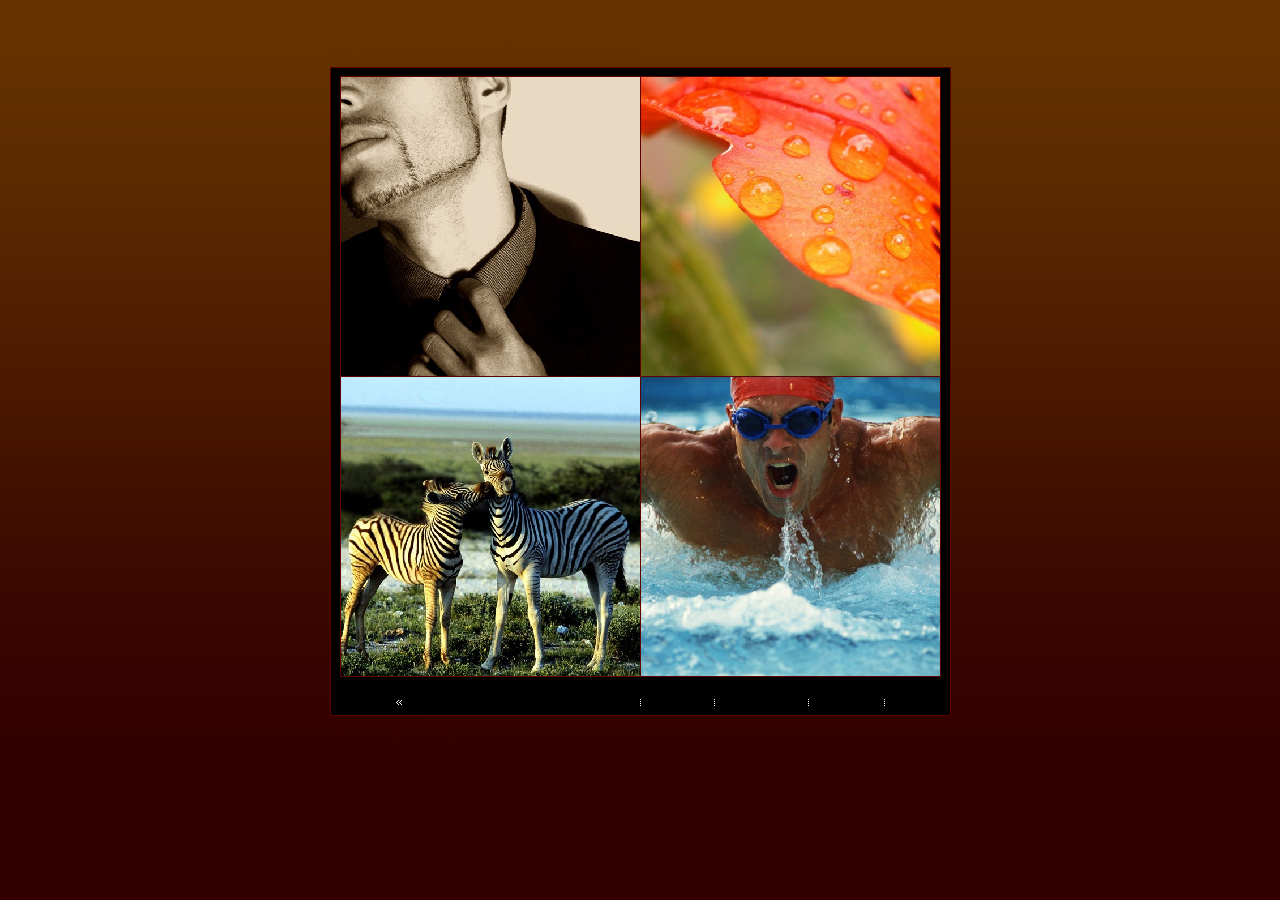
<file: site/index.html>
<!DOCTYPE HTML PUBLIC "-//W3C//DTD HTML 4.01 Transitional//EN">
<html>
<head>
<meta http-equiv="Content-Type" content="text/html; charset=utf-8">
<LINK HREF="style.css" TYPE="text/css" REL="stylesheet">
<title>Home</title>
<script language="JavaScript" type="text/JavaScript">
<!--
function MM_swapImgRestore() { //v3.0
  var i,x,a=document.MM_sr; for(i=0;a&&i<a.length&&(x=a[i])&&x.oSrc;i++) x.src=x.oSrc;
}

function MM_preloadImages() { //v3.0
  var d=document; if(d.images){ if(!d.MM_p) d.MM_p=new Array();
    var i,j=d.MM_p.length,a=MM_preloadImages.arguments; for(i=0; i<a.length; i++)
    if (a[i].indexOf("#")!=0){ d.MM_p[j]=new Image; d.MM_p[j++].src=a[i];}}
}

function MM_findObj(n, d) { //v4.01
  var p,i,x;  if(!d) d=document; if((p=n.indexOf("?"))>0&&parent.frames.length) {
    d=parent.frames[n.substring(p+1)].document; n=n.substring(0,p);}
  if(!(x=d[n])&&d.all) x=d.all[n]; for (i=0;!x&&i<d.forms.length;i++) x=d.forms[i][n];
  for(i=0;!x&&d.layers&&i<d.layers.length;i++) x=MM_findObj(n,d.layers[i].document);
  if(!x && d.getElementById) x=d.getElementById(n); return x;
}

function MM_swapImage() { //v3.0
  var i,j=0,x,a=MM_swapImage.arguments; document.MM_sr=new Array; for(i=0;i<(a.length-2);i+=3)
   if ((x=MM_findObj(a[i]))!=null){document.MM_sr[j++]=x; if(!x.oSrc) x.oSrc=x.src; x.src=a[i+2];}
}
//-->
</script>
</head>
<body onLoad="MM_preloadImages('images/main.jpg','images/info_2.jpg','images/land_2.jpg','images/animal_2.jpg','images/people_2.jpg')">
<table width="100%" border="0" cellpadding="0" cellspacing="0" style="background-repeat:repeat-x; background-position:top; height:100%; background-image:url(images/til_1.jpg) ">
  <tr>
    <td>&nbsp;</td>
    <td width="621" align="left" valign="top"><table width="100%"  border="0" cellspacing="0" cellpadding="0">
      <tr>
        <td height="67" align="left" valign="top"><div style="padding-left:3px; padding-top:27px"><a href="index.html"><img alt=""  src="images/logo.jpg" width="304" height="34" border="0"></a></div></td>
      </tr>
      <tr>
        <td align="left" valign="top" bgcolor="#000000" style="border-top:1px solid #5E0000; border-right:1px solid #5E0000; border-left:1px solid #5E0000"><div style="padding-left:9px; padding-top:8px; padding-bottom:10px">
          <table width="601"  border="0" cellspacing="0" cellpadding="0">
            <tr align="left" valign="top">
              <td><a href="index-1.html"><img alt=""  src="images/pic_1.jpg" width="301" height="301" border="0"></a></td>
              <td><a href="index-2.html"><img alt=""  src="images/pic_2.jpg" width="300" height="301" border="0"></a></td>
            </tr>
            <tr align="left" valign="top">
              <td><a href="index-3.html"><img alt=""  src="images/pic_3.jpg" width="301" height="300" border="0"></a></td>
              <td><a href="index-4.html"><img alt=""  src="images/pic_4.jpg" width="300" height="300" border="0"></a></td>
            </tr>
          </table>
          </div></td>
      </tr>
      <tr>
        <td align="left" valign="top"><table width="100%"  border="0" cellpadding="0" cellspacing="0" bgcolor="#000000">
          <tr>
            <td width="310" style="background-image:url(images/pix_1.jpg); background-position:bottom; background-repeat:repeat-x "><a href="index.html" onMouseOut="MM_swapImgRestore()" onMouseOver="MM_swapImage('Image24','','images/main.jpg',1)"><img src="images/main_2.jpg" alt="" name="Image24" width="92" height="29" border="0"></a></td>
            <td><a href="index-1.html" onMouseOut="MM_swapImgRestore()" onMouseOver="MM_swapImage('Image25','','images/info_2.jpg',1)"><img src="images/info.jpg" alt="" name="Image25" width="74" height="29" border="0"></a></td>
            <td><a href="index-2.html" onMouseOut="MM_swapImgRestore()" onMouseOver="MM_swapImage('Image26','','images/land_2.jpg',1)"><img src="images/land.jpg" alt="" name="Image26" width="95" height="29" border="0"></a></td>
            <td><a href="index-3.html" onMouseOut="MM_swapImgRestore()" onMouseOver="MM_swapImage('Image27','','images/animal_2.jpg',1)"><img src="images/animal.jpg" alt="" name="Image27" width="76" height="29" border="0"></a></td>
            <td align="left" valign="top"><a href="index-5.html" onMouseOut="MM_swapImgRestore()" onMouseOver="MM_swapImage('Image28','','images/people_2.jpg',1)"><img src="images/people.jpg" alt="" name="Image28" width="66" height="29" border="0"></a></td>
          </tr>
        </table></td>
      </tr>
      <tr>
        <td align="left" valign="top"><div style="padding-left:0px; padding-top:16px">
          <table width="127"  border="0" cellspacing="0" cellpadding="0">
            <tr align="left" valign="top">
              <td><img alt=""  src="images/p_1.jpg" width="48" height="8"></td>
              <td align="right"><a href="index-5.html"><img alt=""  src="images/p_2.jpg" width="72" height="9" border="0"></a></td>
            </tr>
          </table>
          </div></td>
      </tr>
    </table></td>
    <td>&nbsp;</td>
  </tr>
</table>
</body>
</html>
</file>
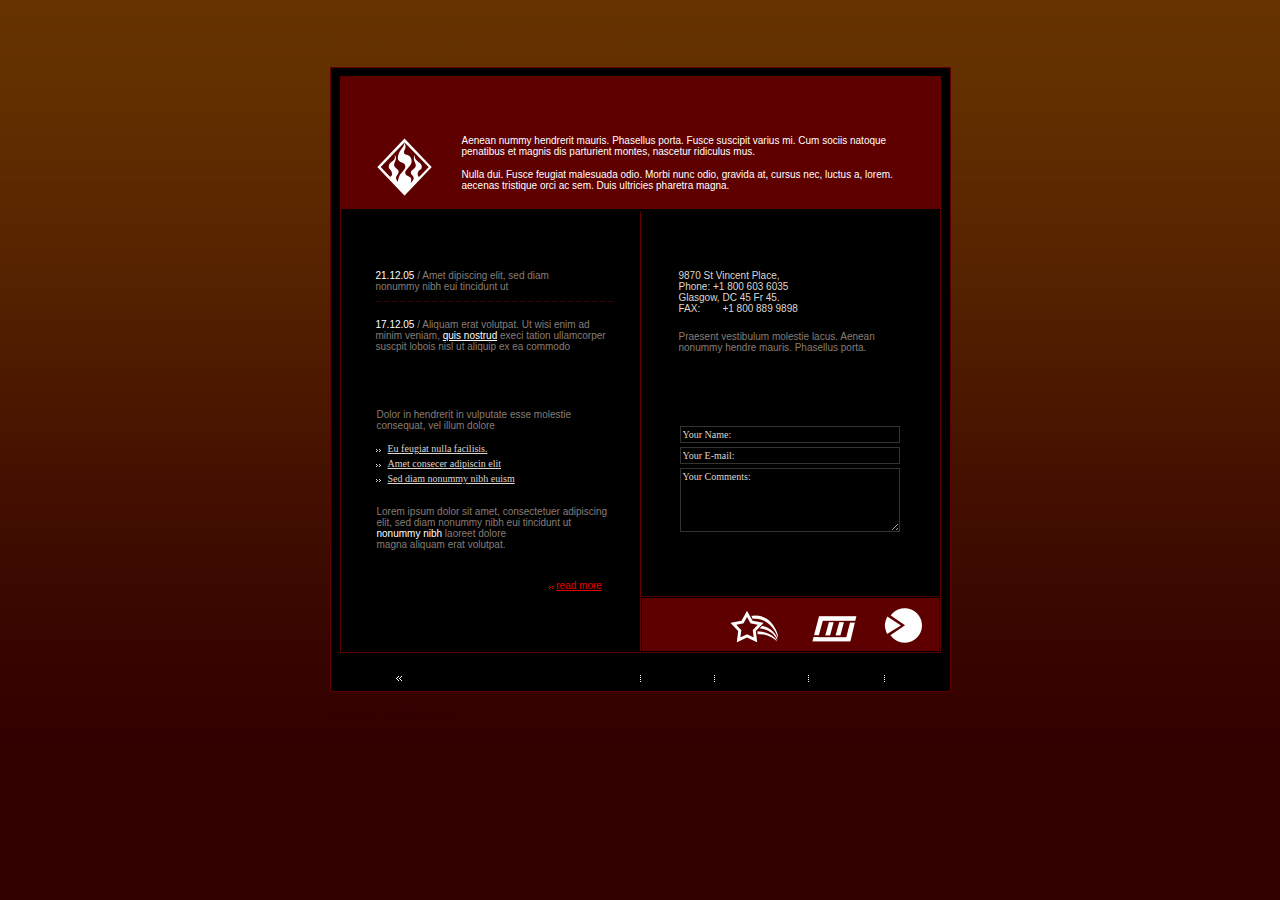
<file: site/index-1.html>
<!DOCTYPE HTML PUBLIC "-//W3C//DTD HTML 4.01 Transitional//EN">
<html>
<head>
<meta http-equiv="Content-Type" content="text/html; charset=utf-8">
<LINK HREF="style.css" TYPE="text/css" REL="stylesheet">
<title>My info</title>
<script language="JavaScript" type="text/JavaScript">
<!--
function MM_swapImgRestore() { //v3.0
  var i,x,a=document.MM_sr; for(i=0;a&&i<a.length&&(x=a[i])&&x.oSrc;i++) x.src=x.oSrc;
}

function MM_preloadImages() { //v3.0
  var d=document; if(d.images){ if(!d.MM_p) d.MM_p=new Array();
    var i,j=d.MM_p.length,a=MM_preloadImages.arguments; for(i=0; i<a.length; i++)
    if (a[i].indexOf("#")!=0){ d.MM_p[j]=new Image; d.MM_p[j++].src=a[i];}}
}

function MM_findObj(n, d) { //v4.01
  var p,i,x;  if(!d) d=document; if((p=n.indexOf("?"))>0&&parent.frames.length) {
    d=parent.frames[n.substring(p+1)].document; n=n.substring(0,p);}
  if(!(x=d[n])&&d.all) x=d.all[n]; for (i=0;!x&&i<d.forms.length;i++) x=d.forms[i][n];
  for(i=0;!x&&d.layers&&i<d.layers.length;i++) x=MM_findObj(n,d.layers[i].document);
  if(!x && d.getElementById) x=d.getElementById(n); return x;
}

function MM_swapImage() { //v3.0
  var i,j=0,x,a=MM_swapImage.arguments; document.MM_sr=new Array; for(i=0;i<(a.length-2);i+=3)
   if ((x=MM_findObj(a[i]))!=null){document.MM_sr[j++]=x; if(!x.oSrc) x.oSrc=x.src; x.src=a[i+2];}
}
//-->
</script>
</head>
<body onLoad="MM_preloadImages('images/main.jpg','images/info_2.jpg','images/land_2.jpg','images/animal_2.jpg','images/people_2.jpg')">
<table width="100%" border="0" cellpadding="0" cellspacing="0" style="background-repeat:repeat-x; background-position:top; height:100%; background-image:url(images/til_1.jpg) ">
  <tr>
    <td>&nbsp;</td>
    <td width="621" align="left" valign="top"><table width="100%"  border="0" cellspacing="0" cellpadding="0">
      <tr>
        <td height="67" align="left" valign="top"><div style="padding-left:3px; padding-top:27px"><a href="index.html"><img alt=""  src="images/logo.jpg" width="304" height="34" border="0"></a></div></td>
      </tr>
      <tr>
        <td align="left" valign="top" bgcolor="#000000" style="border-top:1px solid #5E0000; border-right:1px solid #5E0000; border-left:1px solid #5E0000"><div style="padding-left:9px; padding-top:8px; padding-bottom:10px">
          <table width="601"  border="0" cellspacing="0" cellpadding="0">
            <tr>
              <td align="left" valign="top" bgcolor="#5E0000"><div style="padding-left:122px; padding-top:29px"><img src="images/about.jpg" alt="" width="53" height="7"></div><div style="padding-left:37px; padding-top:23px; padding-right:15px; padding-bottom:18px"><a href="#"><img src="images/in_1.jpg" alt="" width="55" height="58" vspace="3" border="0" align="left" style="margin-right:30px "></a><span class="style1">Aenean nummy hendrerit mauris. Phasellus porta. Fusce suscipit varius mi. Cum sociis natoque penatibus et magnis dis parturient montes, nascetur ridiculus mus.<br>
<br style="line-height:12px ">
Nulla dui. Fusce feugiat malesuada odio. Morbi nunc odio, gravida at, cursus nec, luctus a, lorem. aecenas tristique orci ac sem. Duis ultricies pharetra magna.
</span></div></td>
            </tr>
            <tr>
              <td align="left" valign="top" style="border-bottom:1px solid #5E0000; border-right:1px solid #5E0000; border-left:1px solid #5E0000"><table width="100%"  border="0" cellspacing="0" cellpadding="0" style="border-top:2px solid #000000; border-bottom:1px solid #000000 ">
                <tr align="left" valign="top">
                  <td width="300" class="style2" style="background-image:url(images/rep_1.jpg); background-position:top right; background-repeat:repeat-y "><div style="padding-left:35px; padding-top:20px"><img src="images/latecs.jpg" alt="" width="73" height="7"></div><div style="padding-left:35px; padding-top:32px">
                    <table width="238"  border="0" cellspacing="0" cellpadding="0">
                      <tr>
                        <td align="left" valign="top" class="style2" style="background-image:url(images/rep_2.jpg); background-position:bottom left; background-repeat:repeat-x "><a href="#" class="style1" style="text-decoration:none ">21.12.05</a> / Amet dipiscing elit, sed diam<br> 
                          nonummy nibh eui tincidunt ut<br>
<br style="line-height:10px "></td>
                      </tr>
                      <tr>
                        <td align="left" valign="top" class="style2"><br style="line-height:17px ">
<a href="#" class="style1" style="text-decoration:none ">17.12.05</a> / Aliquam erat volutpat. Ut wisi enim ad minim veniam, <a href="#" class="style1">quis nostrud</a> execi tation ullamcorper suscpit lobois nisl ut aliquip ex ea commodo</td>
                      </tr>
                    </table>
                  </div><div style="padding-left:35px; padding-top:30px"><img src="images/hobbi.jpg" alt="" width="63" height="7"></div>
                  <div style="padding-left:36px; padding-top:20px; padding-right:30px">Dolor in hendrerit in vulputate esse molestie consequat, vel illum dolore</div><div id="mu" style="padding-left:47px; padding-top:10px; padding-bottom:0px">
                            <ul style="margin:0; padding:0; line-height:15px">
                              <li><a href="#">Eu feugiat nulla facilisis.</a></li>
                              <li><a href="#">Amet consecer adipiscin elit</a></li>
                              <li><a href="#">Sed diam nonummy nibh euism</a></li>
                            </ul>
                          </div><div style="padding-left:36px; padding-top:20px; padding-right:30px">Lorem ipsum dolor sit amet, consectetuer adipiscing elit, sed diam nonummy nibh eui tincidunt ut <span class="style1">nonummy nibh</span> laoreet dolore<br> 
                        magna aliquam erat volutpat.</div>
                          <div style="padding-left:208px; padding-top:30px; padding-bottom:26px"><span class="style3"><img src="images/point_2.jpg" alt=""> <a href="#" class="style3">read more</a></span></div></td>
                  <td height="100%"><table width="100%"  border="0" cellspacing="0" cellpadding="0" style="height:100%; border-left:1px solid #000000; border-right:1px solid #000000">
                    <tr>
                      <td align="left" valign="top" class="style4" style="border-bottom:1px solid #510000 "><div style="padding-left:38px; padding-top:20px"><img src="images/address.jpg" alt="" width="67" height="7"></div>
                        <div style="padding-left:37px; padding-top:32px; padding-right:30px">9870 St Vincent Place,<br> 
                          Phone: +1 800 603 6035 <br>
                          Glasgow, DC 45 Fr 45. <br>
                          FAX:&nbsp;&nbsp;&nbsp;&nbsp;&nbsp;&nbsp;&nbsp;&nbsp;+1 800 889 9898<br>
                          <span class="style2"><br style="line-height:17px ">
Praesent vestibulum molestie lacus. Aenean nonummy hendre mauris. Phasellus porta.</span></div><div style="padding-left:38px; padding-top:42px"><img src="images/form.jpg" alt="" width="81" height="7"></div><div style="padding-left:38px; padding-top:24px; padding-bottom:42px">
  <form  action="" style="margin:0px; padding:0px "><table width="220"  border="0" cellspacing="0" cellpadding="0">
    <tr>
      <td height="21" align="left" valign="top"><input name="textfield" type="text" style="width:220px; height:17px; border:1px solid #36322F; font-family:tahoma; font-size:10px; color:#DED5CE; background-color:#000000" value="Your Name:"></td>
    </tr>
    <tr>
      <td height="21" align="left" valign="top"><input name="textfield" type="text" style="width:220px; height:17px; border:1px solid #36322F; font-family:tahoma; font-size:10px; color:#DED5CE; background-color:#000000" value="Your E-mail:"></td>
    </tr>
    <tr>
      <td align="left" valign="top"><textarea cols="10" rows="10" name="textarea" style="width:220px; height:64px; border:1px solid #36322F; font-family:tahoma; font-size:10px; color:#DED5CE; background-color:#000000; overflow:auto">Your Comments:</textarea></td>
    </tr>
    <tr>
      <td height="22" align="right" valign="bottom"><input type="image" src="images/cl_1.jpg" style="margin-right:12px "><input type="image" src="images/cl_2.jpg" style="margin-right:2px "></td>
    </tr>
  </table></form>
</div></td>
                    </tr>
                    <tr>
                      <td height="100%" align="left" valign="top" bgcolor="#5E0000" style="border-top:1px solid #000000 "><div style="padding-left:14px; padding-top:10px; padding-bottom:8px">
                        <table width="266"  border="0" cellspacing="0" cellpadding="0">
                          <tr align="left" valign="middle">
                            <td width="74"><img src="images/awardo_1.jpg" alt="" width="45" height="7"></td>
                            <td width="82"><a href="#"><img src="images/i_1.jpg" alt="" width="48" height="34" border="0"></a></td>
                            <td width="72"><a href="#"><img src="images/i_2.jpg" alt="" width="45" height="33" border="0"></a></td>
                            <td><a href="#"><img src="images/i_3.jpg" alt="" width="38" height="35" border="0"></a></td>
                          </tr>
                        </table>
                        </div></td>
                    </tr>
                  </table></td>
                </tr>
              </table></td>
            </tr>
          </table>
        </div></td>
      </tr>
      <tr>
        <td align="left" valign="top"><table width="100%"  border="0" cellpadding="0" cellspacing="0" bgcolor="#000000">
          <tr>
            <td width="310" style="background-image:url(images/pix_1.jpg); background-position:bottom; background-repeat:repeat-x "><a href="index.html" onMouseOut="MM_swapImgRestore()" onMouseOver="MM_swapImage('Image24','','images/main.jpg',1)"><img src="images/main_2.jpg" alt="" name="Image24" width="92" height="29" border="0"></a></td>
            <td><a href="index-1.html" onMouseOut="MM_swapImgRestore()" onMouseOver="MM_swapImage('Image25','','images/info_2.jpg',1)"><img src="images/info.jpg" alt="" name="Image25" width="74" height="29" border="0"></a></td>
            <td><a href="index-2.html" onMouseOut="MM_swapImgRestore()" onMouseOver="MM_swapImage('Image26','','images/land_2.jpg',1)"><img src="images/land.jpg" alt="" name="Image26" width="95" height="29" border="0"></a></td>
            <td><a href="index-3.html" onMouseOut="MM_swapImgRestore()" onMouseOver="MM_swapImage('Image27','','images/animal_2.jpg',1)"><img src="images/animal.jpg" alt="" name="Image27" width="76" height="29" border="0"></a></td>
            <td align="left" valign="top"><a href="index-5.html" onMouseOut="MM_swapImgRestore()" onMouseOver="MM_swapImage('Image28','','images/people_2.jpg',1)"><img src="images/people.jpg" alt="" name="Image28" width="66" height="29" border="0"></a></td>
          </tr>
        </table></td>
      </tr>
      <tr>
        <td align="left" valign="top"><div style="padding-left:0px; padding-top:16px">
          <table width="127"  border="0" cellspacing="0" cellpadding="0">
            <tr align="left" valign="top">
              <td><img alt=""  src="images/p_1.jpg" width="48" height="8"></td>
              <td align="right"><a href="index-5.html"><img alt=""  src="images/p_2.jpg" width="72" height="9" border="0"></a></td>
            </tr>
          </table>
          </div></td>
      </tr>
    </table></td>
    <td>&nbsp;</td>
  </tr>
</table>
</body>
</html>
</file>
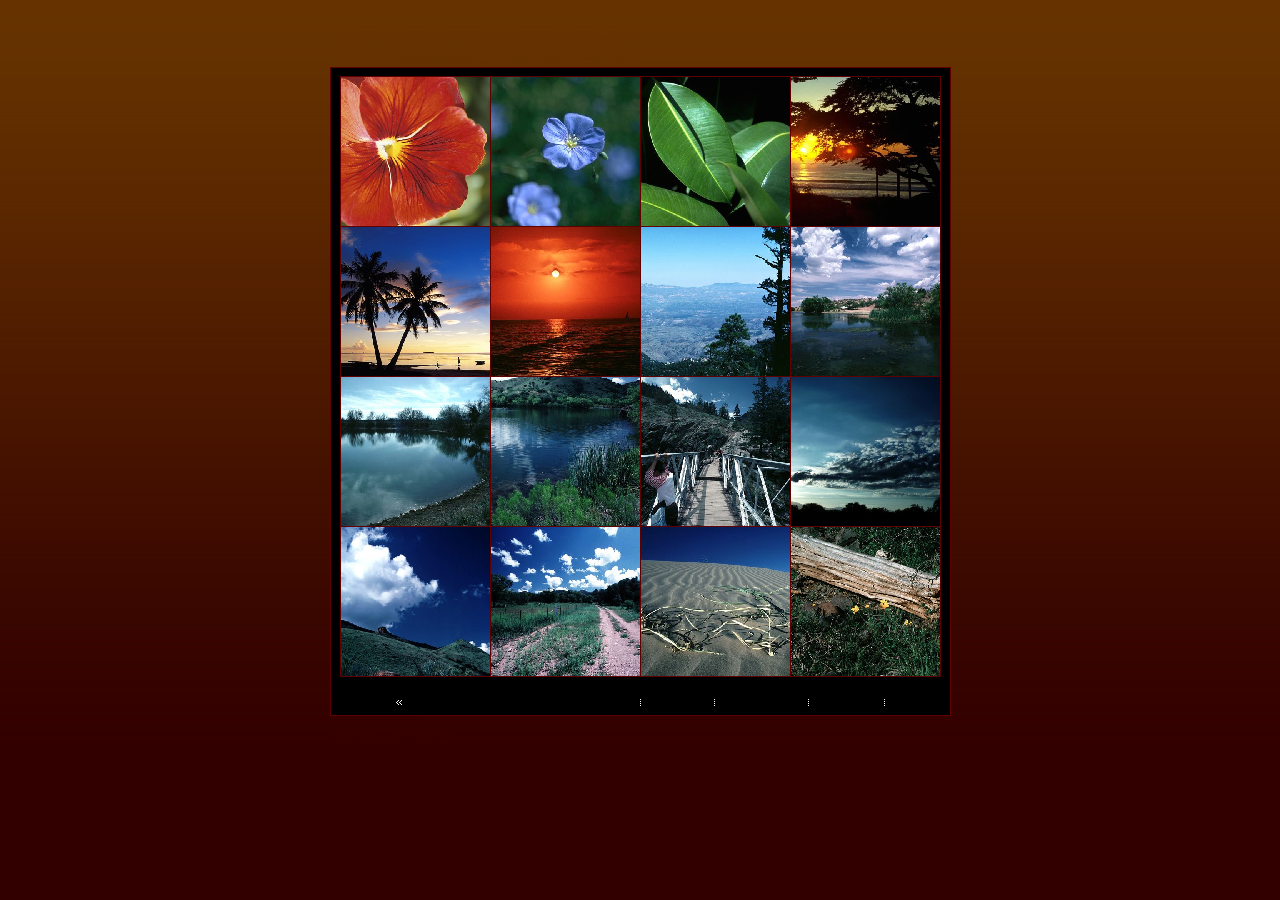
<file: site/index-2.html>
<!DOCTYPE HTML PUBLIC "-//W3C//DTD HTML 4.01 Transitional//EN">
<html>
<head>
<meta http-equiv="Content-Type" content="text/html; charset=utf-8">
<LINK HREF="style.css" TYPE="text/css" REL="stylesheet">
<title>Landscapes</title>
<script language="JavaScript" type="text/JavaScript">
<!--
function MM_swapImgRestore() { //v3.0
  var i,x,a=document.MM_sr; for(i=0;a&&i<a.length&&(x=a[i])&&x.oSrc;i++) x.src=x.oSrc;
}

function MM_preloadImages() { //v3.0
  var d=document; if(d.images){ if(!d.MM_p) d.MM_p=new Array();
    var i,j=d.MM_p.length,a=MM_preloadImages.arguments; for(i=0; i<a.length; i++)
    if (a[i].indexOf("#")!=0){ d.MM_p[j]=new Image; d.MM_p[j++].src=a[i];}}
}

function MM_findObj(n, d) { //v4.01
  var p,i,x;  if(!d) d=document; if((p=n.indexOf("?"))>0&&parent.frames.length) {
    d=parent.frames[n.substring(p+1)].document; n=n.substring(0,p);}
  if(!(x=d[n])&&d.all) x=d.all[n]; for (i=0;!x&&i<d.forms.length;i++) x=d.forms[i][n];
  for(i=0;!x&&d.layers&&i<d.layers.length;i++) x=MM_findObj(n,d.layers[i].document);
  if(!x && d.getElementById) x=d.getElementById(n); return x;
}

function MM_swapImage() { //v3.0
  var i,j=0,x,a=MM_swapImage.arguments; document.MM_sr=new Array; for(i=0;i<(a.length-2);i+=3)
   if ((x=MM_findObj(a[i]))!=null){document.MM_sr[j++]=x; if(!x.oSrc) x.oSrc=x.src; x.src=a[i+2];}
}
//-->
</script>
</head>
<body onLoad="MM_preloadImages('images/main.jpg','images/info_2.jpg','images/land_2.jpg','images/animal_2.jpg','images/people_2.jpg')">
<table width="100%" border="0" cellpadding="0" cellspacing="0" style="background-repeat:repeat-x; background-position:top; height:100%; background-image:url(images/til_1.jpg) ">
  <tr>
    <td>&nbsp;</td>
    <td width="621" align="left" valign="top"><table width="100%"  border="0" cellspacing="0" cellpadding="0">
      <tr>
        <td height="67" align="left" valign="top"><div style="padding-left:3px; padding-top:27px"><a href="index.html"><img alt=""  src="images/logo.jpg" width="304" height="34" border="0"></a></div></td>
      </tr>
      <tr>
        <td align="left" valign="top" bgcolor="#000000" style="border-top:1px solid #5E0000; border-right:1px solid #5E0000; border-left:1px solid #5E0000"><div style="padding-left:9px; padding-top:8px; padding-bottom:10px">
          <table width="601"  border="0" cellspacing="0" cellpadding="0">
            <tr align="left" valign="top">
              <td><a href="#"><img src="images/la-1.jpg" alt="" width="151" height="151" border="0"></a></td>
              <td><a href="#"><img src="images/la_2.jpg" alt="" width="150" height="151" border="0"></a></td>
              <td><a href="#"><img src="images/la_3.jpg" alt="" width="150" height="151" border="0"></a></td>
              <td><a href="#"><img src="images/la_4.jpg" alt="" width="150" height="151" border="0"></a></td>
            </tr>
            <tr align="left" valign="top">
              <td><a href="#"><img src="images/la_5.jpg" alt="" width="151" height="150" border="0"></a></td>
              <td><a href="#"><img src="images/la_6.jpg" alt="" width="150" height="150" border="0"></a></td>
              <td><a href="#"><img src="images/la_7.jpg" alt="" width="150" height="150" border="0"></a></td>
              <td><a href="#"><img src="images/la_8.jpg" alt="" width="150" height="150" border="0"></a></td>
            </tr>
            <tr align="left" valign="top">
              <td><a href="#"><img src="images/la_9.jpg" alt="" width="151" height="150" border="0"></a></td>
              <td><a href="#"><img src="images/la_10.jpg" alt="" width="150" height="150" border="0"></a></td>
              <td><a href="#"><img src="images/la_11.jpg" alt="" width="150" height="150" border="0"></a></td>
              <td><a href="#"><img src="images/la_12.jpg" alt="" width="150" height="150" border="0"></a></td>
            </tr>
            <tr align="left" valign="top">
              <td><a href="#"><img src="images/la_13.jpg" alt="" width="151" height="150" border="0"></a></td>
              <td><a href="#"><img src="images/la_14.jpg" alt="" width="150" height="150" border="0"></a></td>
              <td><a href="#"><img src="images/la_15.jpg" alt="" width="150" height="150" border="0"></a></td>
              <td><a href="#"><img src="images/la_16.jpg" alt="" width="150" height="150" border="0"></a></td>
            </tr>
          </table>
        </div></td>
      </tr>
      <tr>
        <td align="left" valign="top"><table width="100%"  border="0" cellpadding="0" cellspacing="0" bgcolor="#000000">
          <tr>
            <td width="310" style="background-image:url(images/pix_1.jpg); background-position:bottom; background-repeat:repeat-x "><a href="index.html" onMouseOut="MM_swapImgRestore()" onMouseOver="MM_swapImage('Image24','','images/main.jpg',1)"><img src="images/main_2.jpg" name="Image24" width="92" height="29" border="0"></a></td>
            <td><a href="index-1.html" onMouseOut="MM_swapImgRestore()" onMouseOver="MM_swapImage('Image25','','images/info_2.jpg',1)"><img src="images/info.jpg" alt="" name="Image25" width="74" height="29" border="0"></a></td>
            <td><a href="index-2.html" onMouseOut="MM_swapImgRestore()" onMouseOver="MM_swapImage('Image26','','images/land_2.jpg',1)"><img src="images/land.jpg" alt="" name="Image26" width="95" height="29" border="0"></a></td>
            <td><a href="index-3.html" onMouseOut="MM_swapImgRestore()" onMouseOver="MM_swapImage('Image27','','images/animal_2.jpg',1)"><img src="images/animal.jpg" alt="" name="Image27" width="76" height="29" border="0"></a></td>
            <td align="left" valign="top"><a href="index-5.html" onMouseOut="MM_swapImgRestore()" onMouseOver="MM_swapImage('Image28','','images/people_2.jpg',1)"><img src="images/people.jpg" alt="" name="Image28" width="66" height="29" border="0"></a></td>
          </tr>
        </table></td>
      </tr>
      <tr>
        <td align="left" valign="top"><div style="padding-left:0px; padding-top:16px">
          <table width="127"  border="0" cellspacing="0" cellpadding="0">
            <tr align="left" valign="top">
              <td><img alt=""  src="images/p_1.jpg" width="48" height="8"></td>
              <td align="right"><a href="index-5.html"><img alt=""  src="images/p_2.jpg" width="72" height="9" border="0"></a></td>
            </tr>
          </table>
          </div></td>
      </tr>
    </table></td>
    <td>&nbsp;</td>
  </tr>
</table>
</body>
</html>
</file>
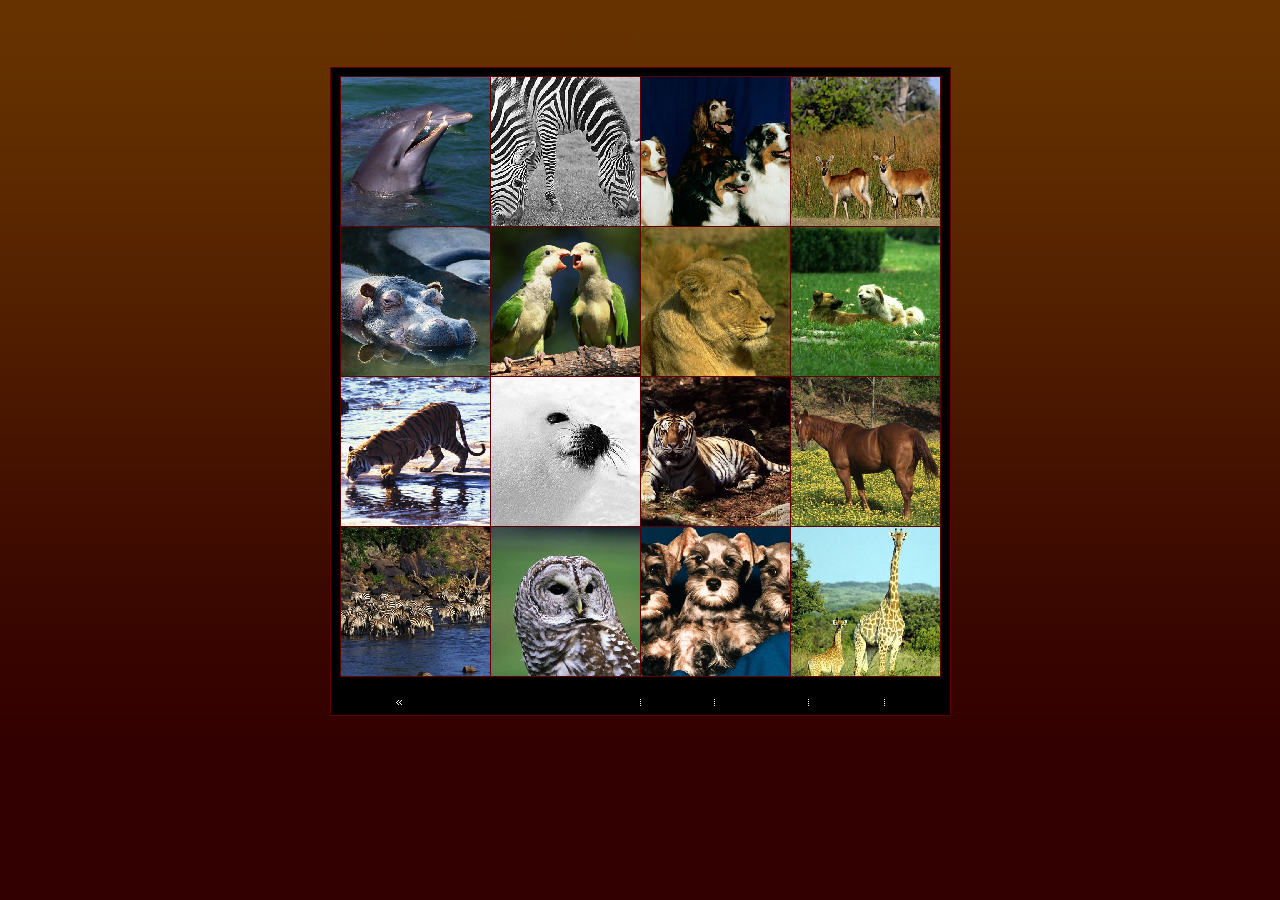
<file: site/index-3.html>
<!DOCTYPE HTML PUBLIC "-//W3C//DTD HTML 4.01 Transitional//EN">
<html>
<head>
<meta http-equiv="Content-Type" content="text/html; charset=utf-8">
<LINK HREF="style.css" TYPE="text/css" REL="stylesheet">
<title>Animals</title>
<script language="JavaScript" type="text/JavaScript">
<!--
function MM_swapImgRestore() { //v3.0
  var i,x,a=document.MM_sr; for(i=0;a&&i<a.length&&(x=a[i])&&x.oSrc;i++) x.src=x.oSrc;
}

function MM_preloadImages() { //v3.0
  var d=document; if(d.images){ if(!d.MM_p) d.MM_p=new Array();
    var i,j=d.MM_p.length,a=MM_preloadImages.arguments; for(i=0; i<a.length; i++)
    if (a[i].indexOf("#")!=0){ d.MM_p[j]=new Image; d.MM_p[j++].src=a[i];}}
}

function MM_findObj(n, d) { //v4.01
  var p,i,x;  if(!d) d=document; if((p=n.indexOf("?"))>0&&parent.frames.length) {
    d=parent.frames[n.substring(p+1)].document; n=n.substring(0,p);}
  if(!(x=d[n])&&d.all) x=d.all[n]; for (i=0;!x&&i<d.forms.length;i++) x=d.forms[i][n];
  for(i=0;!x&&d.layers&&i<d.layers.length;i++) x=MM_findObj(n,d.layers[i].document);
  if(!x && d.getElementById) x=d.getElementById(n); return x;
}

function MM_swapImage() { //v3.0
  var i,j=0,x,a=MM_swapImage.arguments; document.MM_sr=new Array; for(i=0;i<(a.length-2);i+=3)
   if ((x=MM_findObj(a[i]))!=null){document.MM_sr[j++]=x; if(!x.oSrc) x.oSrc=x.src; x.src=a[i+2];}
}
//-->
</script>
</head>
<body onLoad="MM_preloadImages('images/main.jpg','images/info_2.jpg','images/land_2.jpg','images/animal_2.jpg','images/people_2.jpg')">
<table width="100%" border="0" cellpadding="0" cellspacing="0" style="background-repeat:repeat-x; background-position:top; height:100%; background-image:url(images/til_1.jpg) ">
  <tr>
    <td>&nbsp;</td>
    <td width="621" align="left" valign="top"><table width="100%"  border="0" cellspacing="0" cellpadding="0">
      <tr>
        <td height="67" align="left" valign="top"><div style="padding-left:3px; padding-top:27px"><a href="index.html"><img alt=""  src="images/logo.jpg" width="304" height="34" border="0"></a></div></td>
      </tr>
      <tr>
        <td align="left" valign="top" bgcolor="#000000" style="border-top:1px solid #5E0000; border-right:1px solid #5E0000; border-left:1px solid #5E0000"><div style="padding-left:9px; padding-top:8px; padding-bottom:10px">
          <table width="601"  border="0" cellspacing="0" cellpadding="0">
            <tr align="left" valign="top">
              <td><a href="#"><img src="images/an_1.jpg" alt="" width="151" height="151" border="0"></a></td>
              <td><a href="#"><img src="images/an_2.jpg" alt="" width="150" height="151" border="0"></a></td>
              <td><a href="#"><img src="images/an_3.jpg" alt="" width="150" height="151" border="0"></a></td>
              <td><a href="#"><img src="images/an_4.jpg" alt="" width="150" height="151" border="0"></a></td>
            </tr>
            <tr align="left" valign="top">
              <td><a href="#"><img src="images/an_5.jpg" alt="" width="151" height="150" border="0"></a></td>
              <td><a href="#"><img src="images/an_6.jpg" alt="" width="150" height="150" border="0"></a></td>
              <td><a href="#"><img src="images/an_7.jpg" alt="" width="150" height="150" border="0"></a></td>
              <td><a href="#"><img src="images/an_8.jpg" alt="" width="150" height="150" border="0"></a></td>
            </tr>
            <tr align="left" valign="top">
              <td><a href="#"><img src="images/an_9.jpg" alt="" width="151" height="150" border="0"></a></td>
              <td><a href="#"><img src="images/an_10.jpg" alt="" width="150" height="150" border="0"></a></td>
              <td><a href="#"><img src="images/an_11.jpg" alt="" width="150" height="150" border="0"></a></td>
              <td><a href="#"><img src="images/an_12.jpg" alt="" width="150" height="150" border="0"></a></td>
            </tr>
            <tr align="left" valign="top">
              <td><a href="#"><img src="images/an_13.jpg" alt="" width="151" height="150" border="0"></a></td>
              <td><a href="#"><img src="images/an_14.jpg" alt="" width="150" height="150" border="0"></a></td>
              <td><a href="#"><img src="images/an_15.jpg" alt="" width="150" height="150" border="0"></a></td>
              <td><a href="#"><img src="images/an_16.jpg" alt="" width="150" height="150" border="0"></a></td>
            </tr>
          </table>
        </div></td>
      </tr>
      <tr>
        <td align="left" valign="top"><table width="100%"  border="0" cellpadding="0" cellspacing="0" bgcolor="#000000">
          <tr>
            <td width="310" style="background-image:url(images/pix_1.jpg); background-position:bottom; background-repeat:repeat-x "><a href="index.html" onMouseOut="MM_swapImgRestore()" onMouseOver="MM_swapImage('Image24','','images/main.jpg',1)"><img src="images/main_2.jpg" alt="" name="Image24" width="92" height="29" border="0"></a></td>
            <td><a href="index-1.html" onMouseOut="MM_swapImgRestore()" onMouseOver="MM_swapImage('Image25','','images/info_2.jpg',1)"><img src="images/info.jpg" alt="" name="Image25" width="74" height="29" border="0"></a></td>
            <td><a href="index-2.html" onMouseOut="MM_swapImgRestore()" onMouseOver="MM_swapImage('Image26','','images/land_2.jpg',1)"><img src="images/land.jpg" alt="" name="Image26" width="95" height="29" border="0"></a></td>
            <td><a href="index-3.html" onMouseOut="MM_swapImgRestore()" onMouseOver="MM_swapImage('Image27','','images/animal_2.jpg',1)"><img src="images/animal.jpg" alt="" name="Image27" width="76" height="29" border="0"></a></td>
            <td align="left" valign="top"><a href="index-5.html" onMouseOut="MM_swapImgRestore()" onMouseOver="MM_swapImage('Image28','','images/people_2.jpg',1)"><img src="images/people.jpg" alt="" name="Image28" width="66" height="29" border="0"></a></td>
          </tr>
        </table></td>
      </tr>
      <tr>
        <td align="left" valign="top"><div style="padding-left:0px; padding-top:16px">
          <table width="127"  border="0" cellspacing="0" cellpadding="0">
            <tr align="left" valign="top">
              <td><img alt=""  src="images/p_1.jpg" width="48" height="8"></td>
              <td align="right"><a href="index-5.html"><img alt=""  src="images/p_2.jpg" width="72" height="9" border="0"></a></td>
            </tr>
          </table>
          </div></td>
      </tr>
    </table></td>
    <td>&nbsp;</td>
  </tr>
</table>
</body>
</html>
</file>
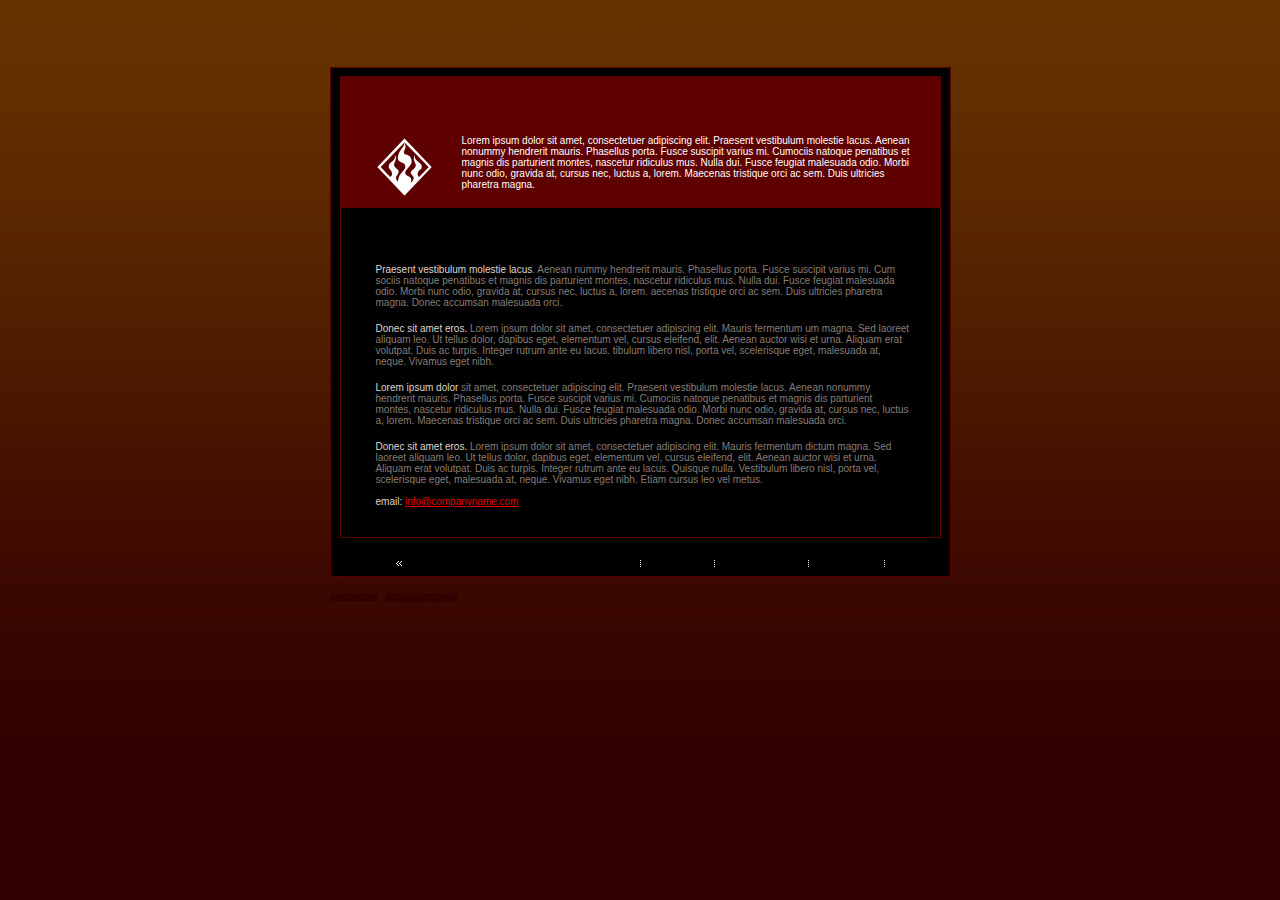
<file: site/index-5.html>
<!DOCTYPE HTML PUBLIC "-//W3C//DTD HTML 4.01 Transitional//EN">
<html>
<head>
<meta http-equiv="Content-Type" content="text/html; charset=utf-8">
<LINK HREF="style.css" TYPE="text/css" REL="stylesheet">
<title>Privacy policy</title>
<script language="JavaScript" type="text/JavaScript">
<!--
function MM_swapImgRestore() { //v3.0
  var i,x,a=document.MM_sr; for(i=0;a&&i<a.length&&(x=a[i])&&x.oSrc;i++) x.src=x.oSrc;
}

function MM_preloadImages() { //v3.0
  var d=document; if(d.images){ if(!d.MM_p) d.MM_p=new Array();
    var i,j=d.MM_p.length,a=MM_preloadImages.arguments; for(i=0; i<a.length; i++)
    if (a[i].indexOf("#")!=0){ d.MM_p[j]=new Image; d.MM_p[j++].src=a[i];}}
}

function MM_findObj(n, d) { //v4.01
  var p,i,x;  if(!d) d=document; if((p=n.indexOf("?"))>0&&parent.frames.length) {
    d=parent.frames[n.substring(p+1)].document; n=n.substring(0,p);}
  if(!(x=d[n])&&d.all) x=d.all[n]; for (i=0;!x&&i<d.forms.length;i++) x=d.forms[i][n];
  for(i=0;!x&&d.layers&&i<d.layers.length;i++) x=MM_findObj(n,d.layers[i].document);
  if(!x && d.getElementById) x=d.getElementById(n); return x;
}

function MM_swapImage() { //v3.0
  var i,j=0,x,a=MM_swapImage.arguments; document.MM_sr=new Array; for(i=0;i<(a.length-2);i+=3)
   if ((x=MM_findObj(a[i]))!=null){document.MM_sr[j++]=x; if(!x.oSrc) x.oSrc=x.src; x.src=a[i+2];}
}
//-->
</script>
</head>
<body onLoad="MM_preloadImages('images/main.jpg','images/info_2.jpg','images/land_2.jpg','images/animal_2.jpg','images/people_2.jpg')">
<table width="100%" border="0" cellpadding="0" cellspacing="0" style="background-repeat:repeat-x; background-position:top; height:100%; background-image:url(images/til_1.jpg) ">
  <tr>
    <td>&nbsp;</td>
    <td width="621" align="left" valign="top"><table width="100%"  border="0" cellspacing="0" cellpadding="0">
      <tr>
        <td height="67" align="left" valign="top"><div style="padding-left:3px; padding-top:27px"><a href="index.html"><img alt=""  src="images/logo.jpg" width="304" height="34" border="0"></a></div></td>
      </tr>
      <tr>
        <td align="left" valign="top" bgcolor="#000000" style="border-top:1px solid #5E0000; border-right:1px solid #5E0000; border-left:1px solid #5E0000"><div style="padding-left:9px; padding-top:8px; padding-bottom:10px">
          <table width="601"  border="0" cellspacing="0" cellpadding="0">
            <tr>
              <td align="left" valign="top" bgcolor="#5E0000"><div style="padding-left:122px; padding-top:29px"><img src="images/about_2.jpg" alt="" width="78" height="7"></div><div style="padding-left:37px; padding-top:23px; padding-right:20px; padding-bottom:18px"><a href="#"><img src="images/in_1.jpg" alt="" width="55" height="58" vspace="3" border="0" align="left" style="margin-right:30px "></a><span class="style1">Lorem ipsum dolor sit amet, consectetuer adipiscing elit. Praesent vestibulum molestie lacus. Aenean nonummy hendrerit mauris. Phasellus porta. Fusce suscipit varius mi. Cumociis natoque penatibus et magnis dis parturient montes, nascetur ridiculus mus. Nulla dui. Fusce feugiat malesuada odio. Morbi nunc odio, gravida at, cursus nec, luctus a, lorem. Maecenas tristique orci ac sem. Duis ultricies pharetra magna.
</span></div></td>
            </tr>
            <tr>
              <td align="left" valign="top" class="style2" style="border-bottom:1px solid #5E0000; border-right:1px solid #5E0000; border-left:1px solid #5E0000"><div style="padding-left:35px; padding-top:20px"><img src="images/latecs_2.jpg" alt="" width="84" height="7"></div>
                <div style="padding-left:35px; padding-top:29px; padding-right:30px; padding-bottom:30px"><span class="style4">Praesent vestibulum molestie lacus</span>. Aenean nummy hendrerit mauris. Phasellus porta. Fusce suscipit varius mi. Cum sociis natoque penatibus et magnis dis parturient montes, nascetur ridiculus mus. Nulla dui. Fusce feugiat malesuada odio. Morbi nunc odio, gravida at, cursus nec, luctus a, lorem. aecenas tristique orci ac sem. Duis ultricies pharetra magna. Donec accumsan malesuada orci.<br>
<br style="line-height:15px ">
<span class="style4">Donec sit amet eros.</span> Lorem ipsum dolor sit amet, consectetuer adipiscing elit. Mauris fermentum um magna. Sed laoreet aliquam leo. Ut tellus dolor, dapibus eget, elementum vel, cursus eleifend, elit. Aenean auctor wisi et urna. Aliquam erat volutpat. Duis ac turpis. Integer rutrum ante eu lacus. tibulum libero nisl, porta vel, scelerisque eget, malesuada at, neque. Vivamus eget nibh.<br>
<br style="line-height:15px ">
<span class="style4">Lorem ipsum dolor </span>sit amet, consectetuer adipiscing elit. Praesent vestibulum molestie lacus. Aenean nonummy hendrerit mauris. Phasellus porta. Fusce suscipit varius mi. Cumociis natoque penatibus et magnis dis parturient montes, nascetur ridiculus mus. Nulla dui. Fusce feugiat malesuada odio. Morbi nunc odio, gravida at, cursus nec, luctus a, lorem. Maecenas tristique orci ac sem. Duis ultricies pharetra magna. Donec accumsan malesuada orci.<br>
<br style="line-height:15px ">
<span class="style4">Donec sit amet eros.</span> Lorem ipsum dolor sit amet, consectetuer adipiscing elit. Mauris fermentum dictum magna. Sed laoreet aliquam leo. Ut tellus dolor, dapibus eget, elementum vel, cursus eleifend, elit. Aenean auctor wisi et urna. Aliquam erat volutpat. Duis ac turpis. Integer rutrum ante eu lacus. Quisque nulla. Vestibulum libero nisl, porta vel, scelerisque eget, malesuada at, neque. Vivamus eget nibh. Etiam cursus leo vel metus.<br>
<br>
<span class="style4">email: <a href="#" class="style3">info@companyname.com</a></span></div></td>
            </tr>
          </table>
        </div></td>
      </tr>
      <tr>
        <td align="left" valign="top"><table width="100%"  border="0" cellpadding="0" cellspacing="0" bgcolor="#000000">
          <tr>
            <td width="310" style="background-image:url(images/pix_1.jpg); background-position:bottom; background-repeat:repeat-x "><a href="index.html" onMouseOut="MM_swapImgRestore()" onMouseOver="MM_swapImage('Image24','','images/main.jpg',1)"><img src="images/main_2.jpg" alt="" name="Image24" width="92" height="29" border="0"></a></td>
            <td><a href="index-1.html" onMouseOut="MM_swapImgRestore()" onMouseOver="MM_swapImage('Image25','','images/info_2.jpg',1)"><img src="images/info.jpg" alt="" name="Image25" width="74" height="29" border="0"></a></td>
            <td><a href="index-2.html" onMouseOut="MM_swapImgRestore()" onMouseOver="MM_swapImage('Image26','','images/land_2.jpg',1)"><img src="images/land.jpg" alt="" name="Image26" width="95" height="29" border="0"></a></td>
            <td><a href="index-3.html" onMouseOut="MM_swapImgRestore()" onMouseOver="MM_swapImage('Image27','','images/animal_2.jpg',1)"><img src="images/animal.jpg" alt="" name="Image27" width="76" height="29" border="0"></a></td>
            <td align="left" valign="top"><a href="index-5.html" onMouseOut="MM_swapImgRestore()" onMouseOver="MM_swapImage('Image28','','images/people_2.jpg',1)"><img src="images/people.jpg" alt="" name="Image28" width="66" height="29" border="0"></a></td>
          </tr>
        </table></td>
      </tr>
      <tr>
        <td align="left" valign="top"><div style="padding-left:0px; padding-top:16px">
          <table width="127"  border="0" cellspacing="0" cellpadding="0">
            <tr align="left" valign="top">
              <td><img alt=""  src="images/p_1.jpg" width="48" height="8"></td>
              <td align="right"><a href="index-5.html"><img alt=""  src="images/p_2.jpg" width="72" height="9" border="0"></a></td>
            </tr>
          </table>
          </div></td>
      </tr>
    </table></td>
    <td>&nbsp;</td>
  </tr>
</table>
</body>
</html>
</file>
<file: site/style.css>
body {
	margin-left: 0px;
	margin-top: 0px;
	margin-right: 0px;
	margin-bottom: 0px;
	background-color: #330000;
}
.style1 {
	color: #FFFFFF;
	font-size: 10px;
	font-family: arial;
}
.style2 {
	color: #867d76;
	font-size: 10px;
	font-family: arial;
}
.style3 {
	color: #E50000;
	font-size: 10px;
	font-family: arial;
}
.style4 {
	color: #DED5CE;
	font-size: 10px;
	font-family: arial;
}
#mu li {list-style:url(images/point_1.jpg); margin:0 0 0 0px}
#mu a { font-family:tahoma; font-size:10px; color:#DED5CE}
</file>
